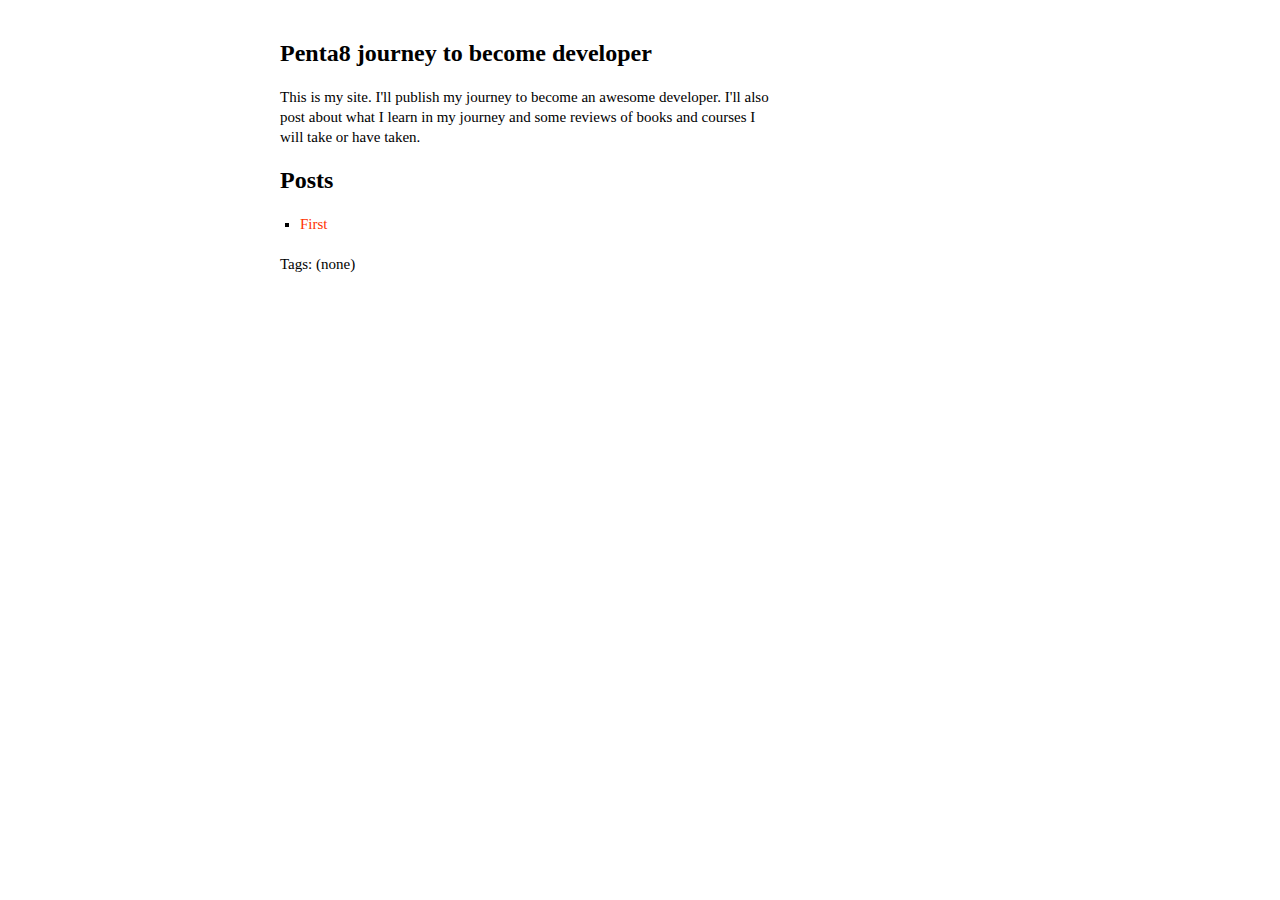
<file: index.html>
<!DOCTYPE HTML>
<html lang="en">
  <head>
    <meta charset="utf-8">
    <title>Penta8's website - Penta8 journey to become developer</title>
    <link rel="stylesheet" href="/stylesheet.css">
  </head>
  <body>
    <div id="main">
      <h2>Penta8 journey to become developer</h2>
      
<p>This is my site. I'll publish my journey to become an awesome developer.
I'll also post about what I learn in my journey and some reviews of books
and courses I will take or have taken.</p>

<h2>Posts</h2>
<ul>
  <li><a href="posts/070217-Semana1/">First</a></li>
</ul>

      <p>Tags: (none)</p>
    </div>
  </body>
</html>
</file>
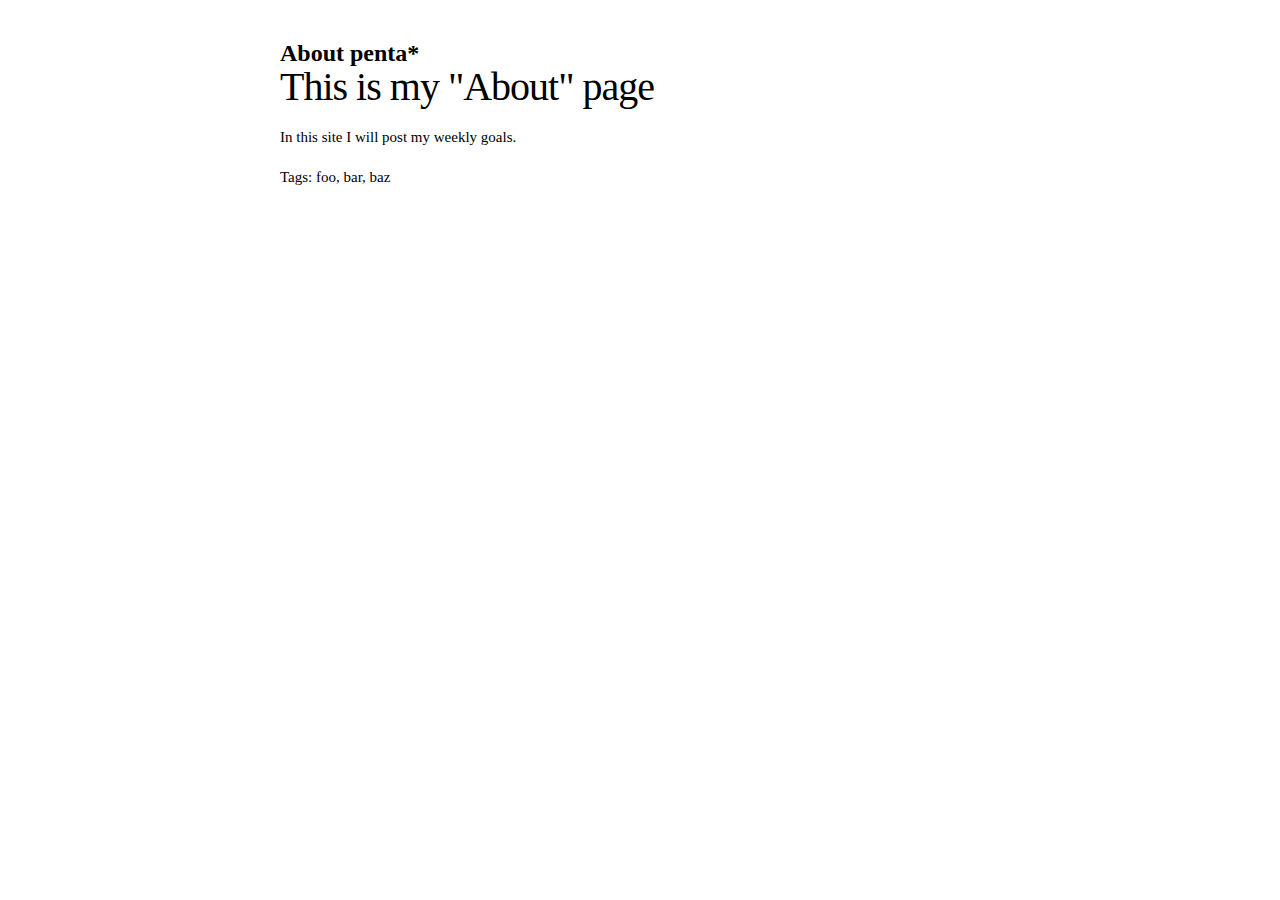
<file: about/index.html>
<!DOCTYPE HTML>
<html lang="en">
  <head>
    <meta charset="utf-8">
    <title>Penta8's website - About penta*</title>
    <link rel="stylesheet" href="/stylesheet.css">
  </head>
  <body>
    <div id="main">
      <h2>About penta*</h2>
      
<h1>This is my "About" page</h1>

<p>In this site I will post my weekly goals.</p>


      <p>Tags: foo, bar, baz</p>
    </div>
  </body>
</html>
</file>
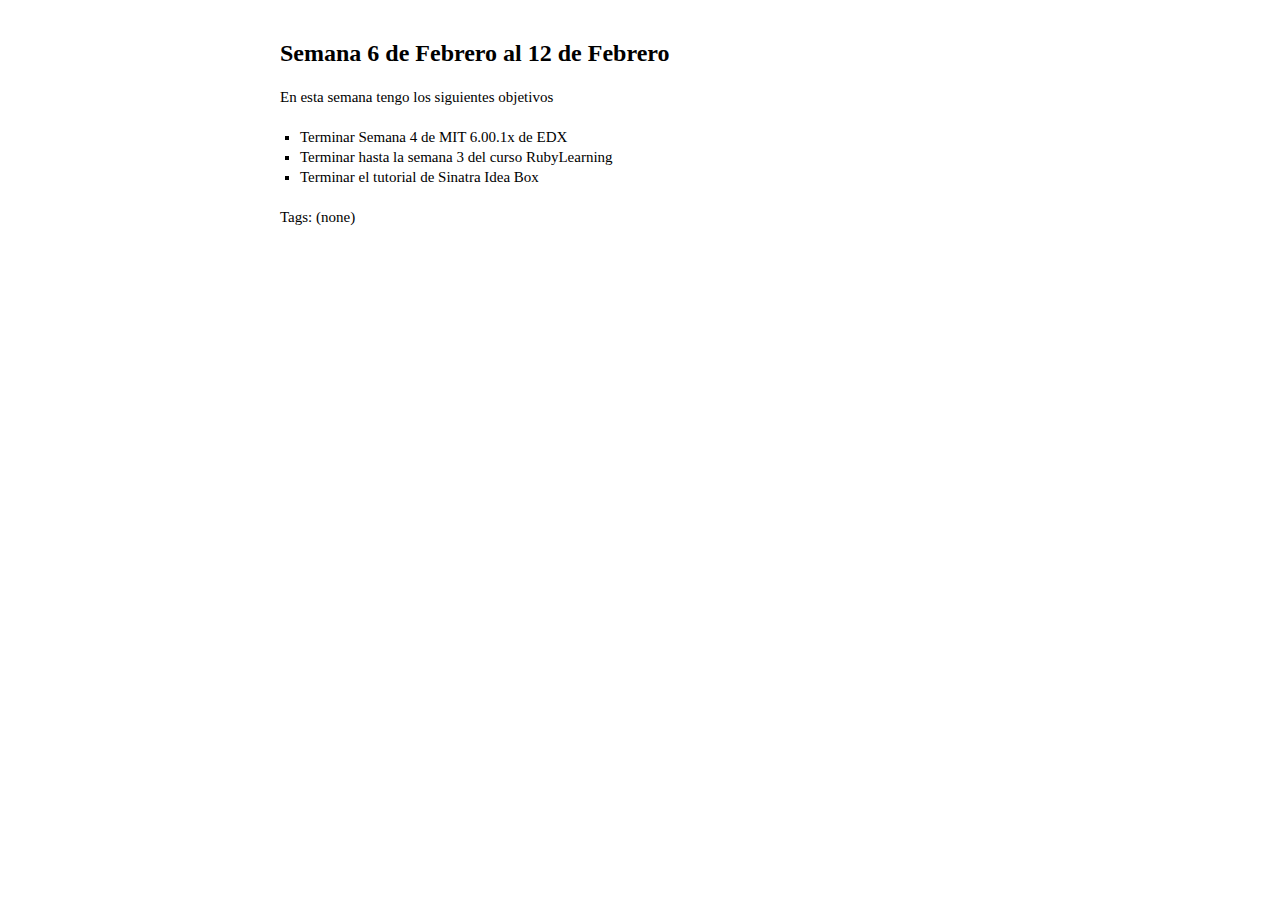
<file: posts/070217-Semana1/index.html>
<!DOCTYPE HTML>
<html lang="en">
  <head>
    <meta charset="utf-8">
    <title>Penta8's website - Semana 6 de Febrero al 12 de Febrero</title>
    <link rel="stylesheet" href="/stylesheet.css">
  </head>
  <body>
    <div id="main">
      <h2>Semana 6 de Febrero al 12 de Febrero</h2>
      
<p>En esta semana tengo los siguientes objetivos</p>
<ul>
  <li>Terminar Semana 4 de MIT 6.00.1x de EDX</li>
  <li>Terminar hasta la semana 3 del curso RubyLearning</li>
  <li>Terminar el tutorial de Sinatra Idea Box</li>
</ul>

      <p>Tags: (none)</p>
    </div>
  </body>
</html>
</file>
<file: stylesheet.css>
* {
  margin: 0;
  padding: 0;

  font-family: Georgia, Palatino, serif;
}

body {
  background: #fff;
}

a {
  text-decoration: none;
}

a:link,
a:visited {
  color: #f30;
}

a:hover {
  color: #f90;
}

#main {
  position: absolute;

  top: 40px;
  left: 280px;

  width: 500px;
}

#main h1 {
  font-size: 40px;
  font-weight: normal;

  line-height: 40px;

  letter-spacing: -1px;
}

#main p {
  margin: 20px 0;

  font-size: 15px;

  line-height: 20px;
}

#main ul, #main ol {
  margin: 20px;
}

#main li {
  font-size: 15px;

  line-height: 20px;
}

#main ul li {
  list-style-type: square;
}
</file>
